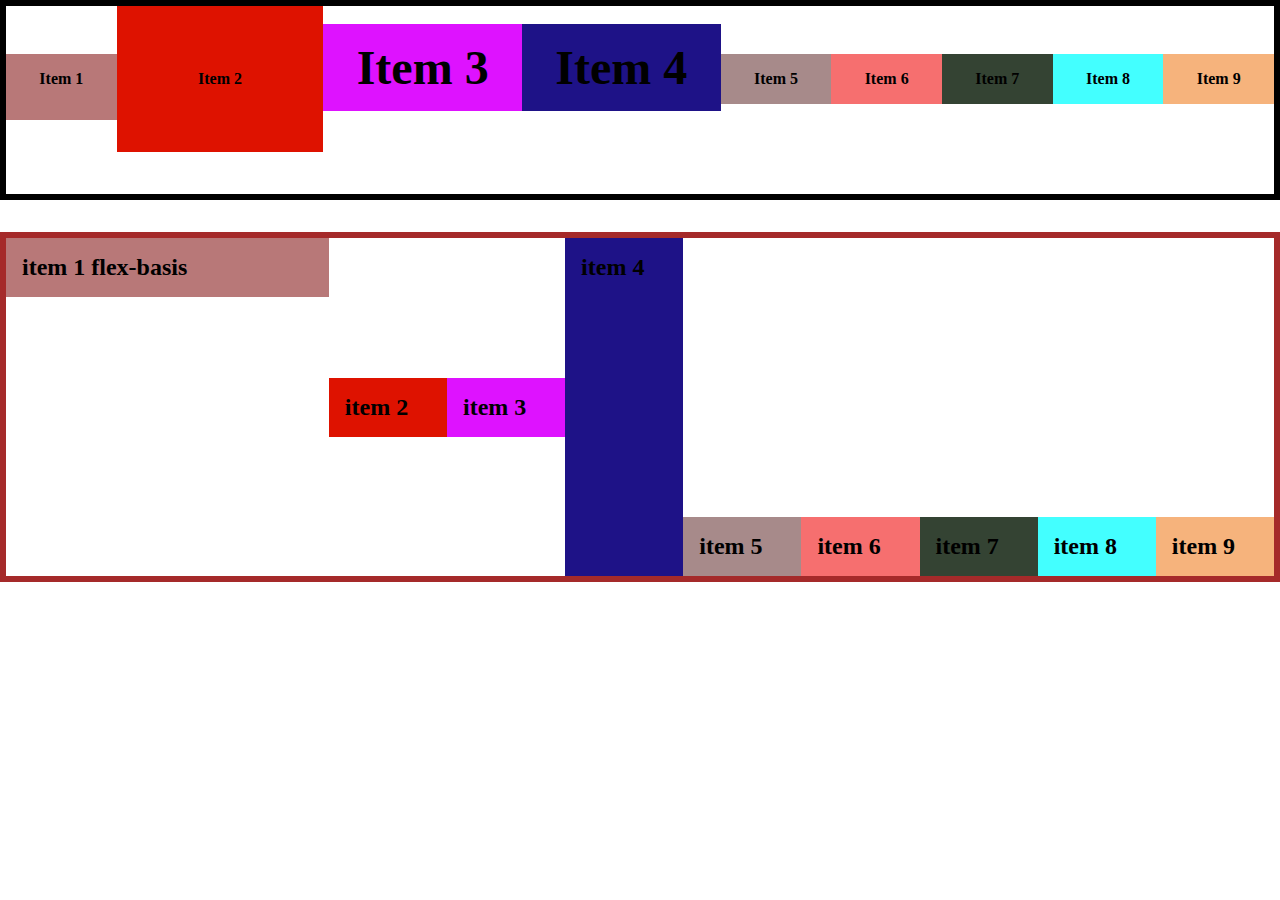
<file: index.html>
<!DOCTYPE html>
<html lang="en">
  <head>
    <meta charset="UTF-8" />
    <meta name="viewport" content="width=device-width, initial-scale=1.0" />
    <meta http-equiv="X-UA-Compatible" content="ie=edge" />
    <link rel="stylesheet" href="./style.css" />
    <title>Flexbox | A Closer Look</title>
  </head>
  <body>
    <main class="container">
      <div class="flex-item flex-item-1">item 1</div>
      <div class="flex-item flex-item-2">item 2</div>
      <div class="flex-item flex-item-3">item 3</div>
      <div class="flex-item flex-item-4">item 4</div>
      <div class="flex-item flex-item-5">item 5</div>
      <div class="flex-item flex-item-6">item 6</div>
      <div class="flex-item flex-item-7">item 7</div>
      <div class="flex-item flex-item-8">item 8</div>
      <div class="flex-item flex-item-9">item 9</div>
    </main>

    <!-- Working on flex-item -->
    <main class="container-2">
      <div class="flex-item-item flex-item-item-1">item 1 flex-basis</div>
      <div class="flex-item-item flex-item-item-2">item 2</div>
      <div class="flex-item-item flex-item-item-3">item 3</div>
      <div class="flex-item-item flex-item-item-4">item 4</div>
      <div class="flex-item-item flex-item-item-5">item 5</div>
      <div class="flex-item-item flex-item-item-6">item 6</div>
      <div class="flex-item-item flex-item-item-7">item 7</div>
      <div class="flex-item-item flex-item-item-8">item 8</div>
      <div class="flex-item-item flex-item-item-9">item 9</div>
    </main>
  </body>
</html>
</file>
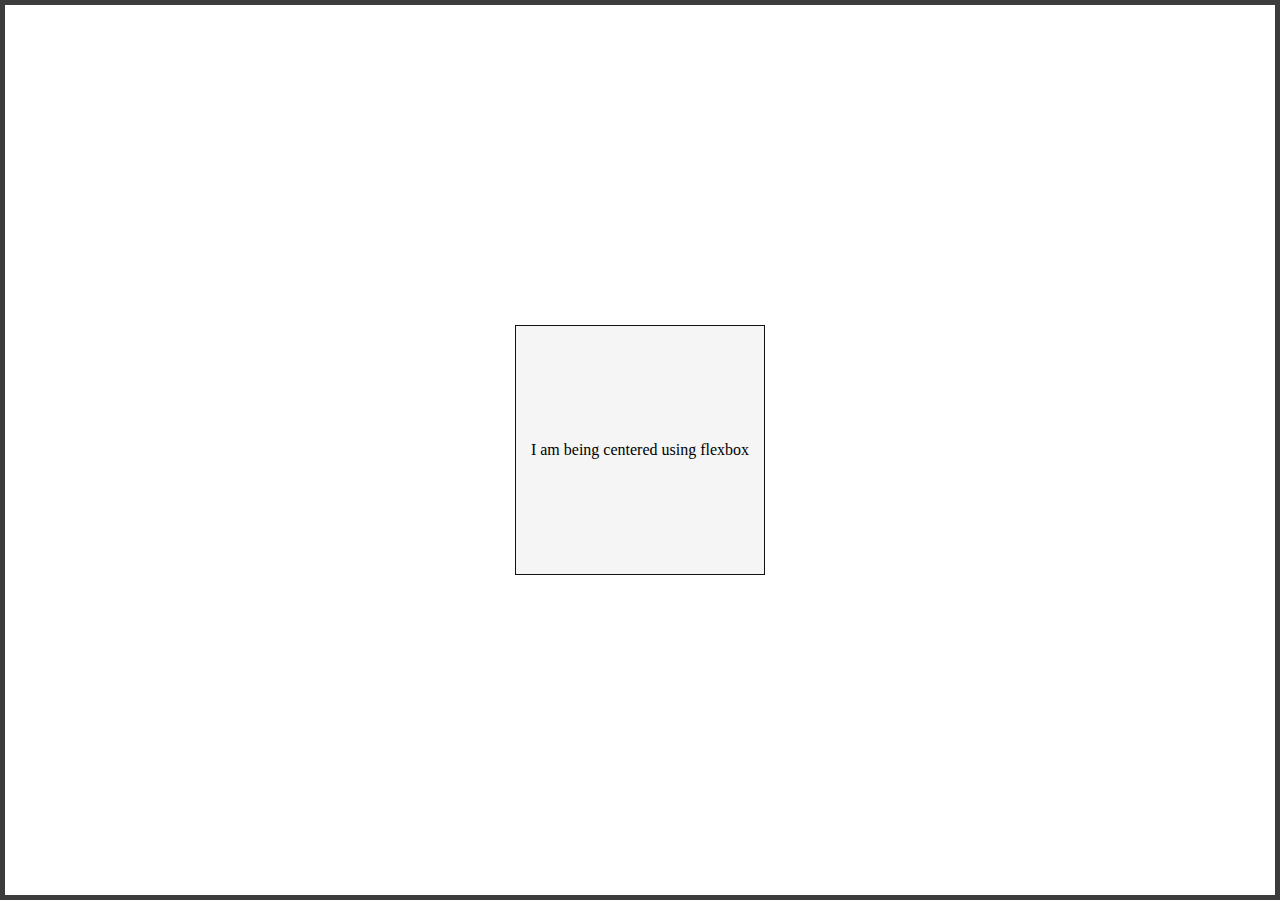
<file: centered-item.html>
<!DOCTYPE html>
<html lang="en">
  <head>
    <meta charset="UTF-8" />
    <meta name="viewport" content="width=device-width, initial-scale=1.0" />
    <meta http-equiv="X-UA-Compatible" content="ie=edge" />
    <link rel="stylesheet" href="./centered-item-style.css" />
    <title>Perfectly Placed Item</title>
  </head>
  <body>
    <main class="container">
      <div class="item">
        <span>I am being centered using flexbox</span>
      </div>
    </main>
  </body>
</html>
</file>
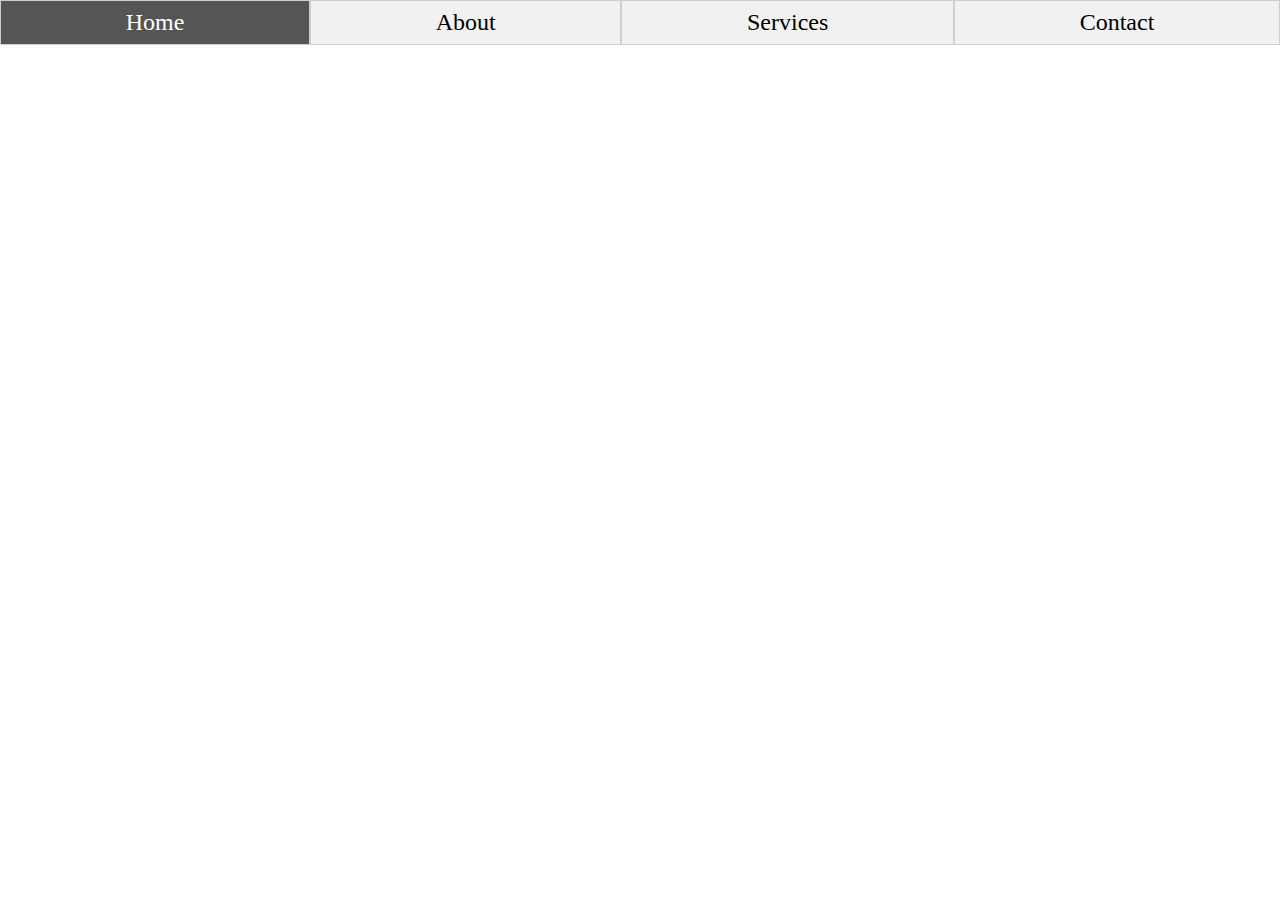
<file: responsive-navbar.html>
<!DOCTYPE html>
<html lang="en">
  <head>
    <meta charset="UTF-8" />
    <meta name="viewport" content="width=device-width, initial-scale=1.0" />
    <meta http-equiv="X-UA-Compatible" content="ie=edge" />
    <link rel="stylesheet" href="./responsive-style.css" />
    <title>Responsive Navbar</title>
  </head>
  <body>
    <nav>
      <ul>
        <li>Home</li>
        <li>About</li>
        <li>Services</li>
        <li>Contact</li>
      </ul>
    </nav>
  </body>
</html>
</file>
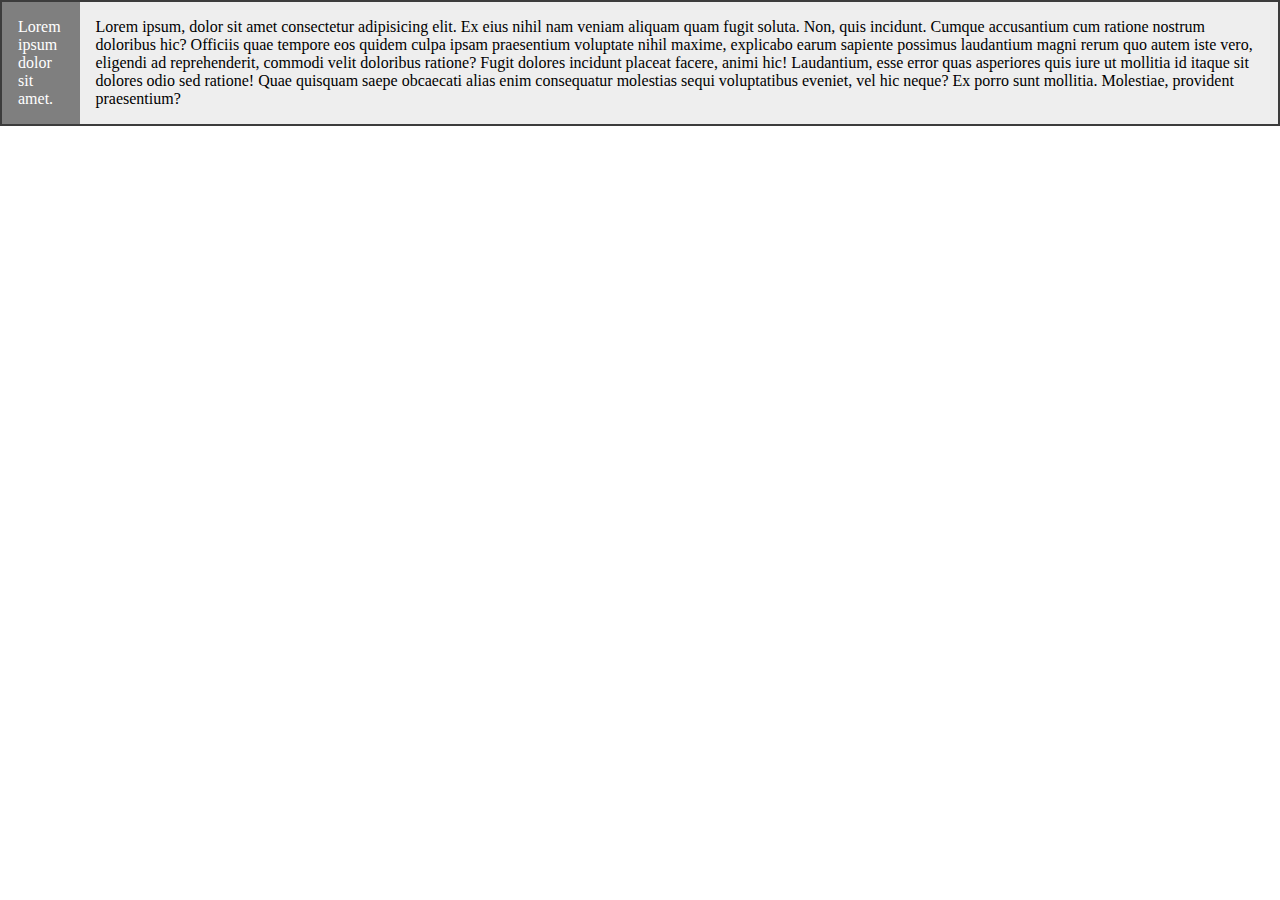
<file: variable-height.html>
<!DOCTYPE html>
<html lang="en">
  <head>
    <meta charset="UTF-8" />
    <meta name="viewport" content="width=device-width, initial-scale=1.0" />
    <meta http-equiv="X-UA-Compatible" content="ie=edge" />
    <link rel="stylesheet" href="./variable-height.style.css" />
    <title>Variable Height</title>
  </head>
  <body>
    <main class="flex-container">
      <div class="flex-item-1">
        Lorem ipsum dolor sit amet.
      </div>

      <div class="flex-item-2">
        Lorem ipsum, dolor sit amet consectetur adipisicing elit. Ex eius nihil
        nam veniam aliquam quam fugit soluta. Non, quis incidunt. Cumque
        accusantium cum ratione nostrum doloribus hic? Officiis quae tempore eos
        quidem culpa ipsam praesentium voluptate nihil maxime, explicabo earum
        sapiente possimus laudantium magni rerum quo autem iste vero, eligendi
        ad reprehenderit, commodi velit doloribus ratione? Fugit dolores
        incidunt placeat facere, animi hic! Laudantium, esse error quas
        asperiores quis iure ut mollitia id itaque sit dolores odio sed ratione!
        Quae quisquam saepe obcaecati alias enim consequatur molestias sequi
        voluptatibus eveniet, vel hic neque? Ex porro sunt mollitia. Molestiae,
        provident praesentium?
      </div>
    </main>
  </body>
</html>
</file>
<file: style.css>
* {
  margin: 0;
  padding: 0;
  box-sizing: border-box;
}

.container {
  border: 6px solid #000;
  display: flex;
  /* display: inline-flex; */

  /* 
  flex-direction establishes the main-axis, which in turn decides how the flex-items are placed inside the flex-container
  //////////////////////////
  flex-direction takes in 4 values one at a time of course!
  //////////////////////////
    flex-direction: row, row-reverse, column, column-reverse
    flex-direction: row;
    flex-wrap: wrap-reverse;
    height: 370px;
    flex-direction: column;
    flex-wrap: wrap-reverse;
  */

  /* There [ flex-wrap: <flex-direction> <flex-wrap>; ] */

  /* height: 300px; */
  /* flex-flow: row wrap; */

  /* justify-content defines the alignment of the items along the main axis */
  /* justify-content: space-around; */
  /* justify-content: center; */
  /* align-items places  the flex-items along the cross-axis; By default the items stretch along the cross-axis to whatever the height is given to the container !!!*/

  /* align-items: baseline; 
  */
  align-items: flex-end;
  align-items: flex-start;
  align-items: center;
  /* baseline property keeps the text on a particular baseline */
  align-items: baseline;

  flex-direction: row;
  flex-wrap: wrap;
  min-height: 200px;
}

.flex-item {
  padding: 1rem;
  text-align: center;
  text-transform: capitalize;
  font-weight: 900;
  flex-grow: 1;
  flex-shrink: 1;
}

.flex-item-1 {
  background: #b87878;
  padding-bottom: 2rem;
}
.flex-item-2 {
  background: #de1200;
  padding: 4rem;
}
.flex-item-3 {
  background: #de12ff;
  font-size: 3rem;
}
.flex-item-4 {
  background: #1e1287;
  /* padding: 2rem 3rem; */
  font-size: 3rem;
}
.flex-item-5 {
  background: #a78a8a;
}
.flex-item-6 {
  background: #f66f6f;
}
.flex-item-7 {
  background: #344333;
}
.flex-item-8 {
  background: #43ffff;
}
.flex-item-9 {
  background: #ee74118c;
}

/* container-2 */
/* By default flex-grow = 0 and flex-shrink=1 i-e why once we shrink the screen the items automatically shrinks before it finally starts to break off !
  flex-basis: for the width of the flex-item.
  /* flex is short hand for flex-grow, flex-shrink and flex-basis */
/* flex: flex-grow flex-shrink flex-basis; 
flex-self: along cross axis, default value is auto, the same as that of the parent's align-items property*/
.container-2 {
  display: flex;
  border: 6px solid brown;
  margin-top: 2rem;
  flex-wrap: wrap;
  /* To demonstrate align-self property on flex-item */
  height: 350px;
  align-items: flex-end;
}
.flex-item-item {
  font-size: 1.5rem;
  font-weight: 900;
  padding: 1rem;
  flex-grow: 1;
  flex-shrink: 1;
}
.flex-item-item-1 {
  background: #b87878;
  flex-basis: 300px;
  align-self: flex-start;
}
.flex-item-item-2 {
  background: #de1200;
  align-self: center;
}
.flex-item-item-3 {
  background: #de12ff;
  align-self: center;
}
.flex-item-item-4 {
  background: #1e1287;
  align-self: stretch;
}
.flex-item-item-5 {
  background: #a78a8a;
}
.flex-item-item-6 {
  background: #f66f6f;
}
.flex-item-item-7 {
  background: #344333;
}
.flex-item-item-8 {
  background: #43ffff;
}
.flex-item-item-9 {
  background: #ee74118c;
}
</file>
<file: centered-item-style.css>
* {
  margin: 0;
  padding: 0;
  box-sizing: border-box;
}

/* Flexbox has made it pretty easy to center items */
.container {
  height: 100vh;
  width: 100vw;
  border: 5px solid #3c3c3c;
  display: flex;
  justify-content: center;
  align-items: center;
}

.item {
  height: 250px;
  width: 250px;
  background: whitesmoke;
  border: 1px solid #111212;
  display: flex;
  justify-content: center;
  align-items: center;
}
</file>
<file: responsive-style.css>
* {
  margin: 0;
  padding: 0;
  box-sizing: border-box;
}
nav {
  background: #f1f1f1;
  font-size: 1.5rem;
}

nav ul {
  list-style: none;
  display: flex;
}

nav ul li {
  cursor: pointer;
  padding: 0.5rem;
  transition: all 0.3s ease-in-out;
  -webkit-transition: all 0.3s ease-in-out;
  -moz-transition: all 0.3s ease-in-out;
  -ms-transition: all 0.3s ease-in-out;
  -o-transition: all 0.3s ease-in-out;
  flex: auto;
  text-align: center;
  border: 1px solid #cecece;
}

nav ul li:hover {
  background: #555;
  color: #fff;
}

@media all and (max-width: 567px) {
  nav ul {
    flex-direction: column;
  }
}
</file>
<file: variable-height.style.css>
* {
  margin: 0;
  padding: 0;
  box-sizing: border-box;
}
.flex-container {
  width: 100%;
  border: 2px solid #3c3c3c;
  /* For equal sized heights! flex-items take height of the larger flex-item in height */
  display: flex;
}

.flex-item-1 {
  background: #7f7f7f;
  padding: 1rem;
  color: #fff;
}
.flex-item-2 {
  background: #eeeeee;
  padding: 1rem;
}
</file>
